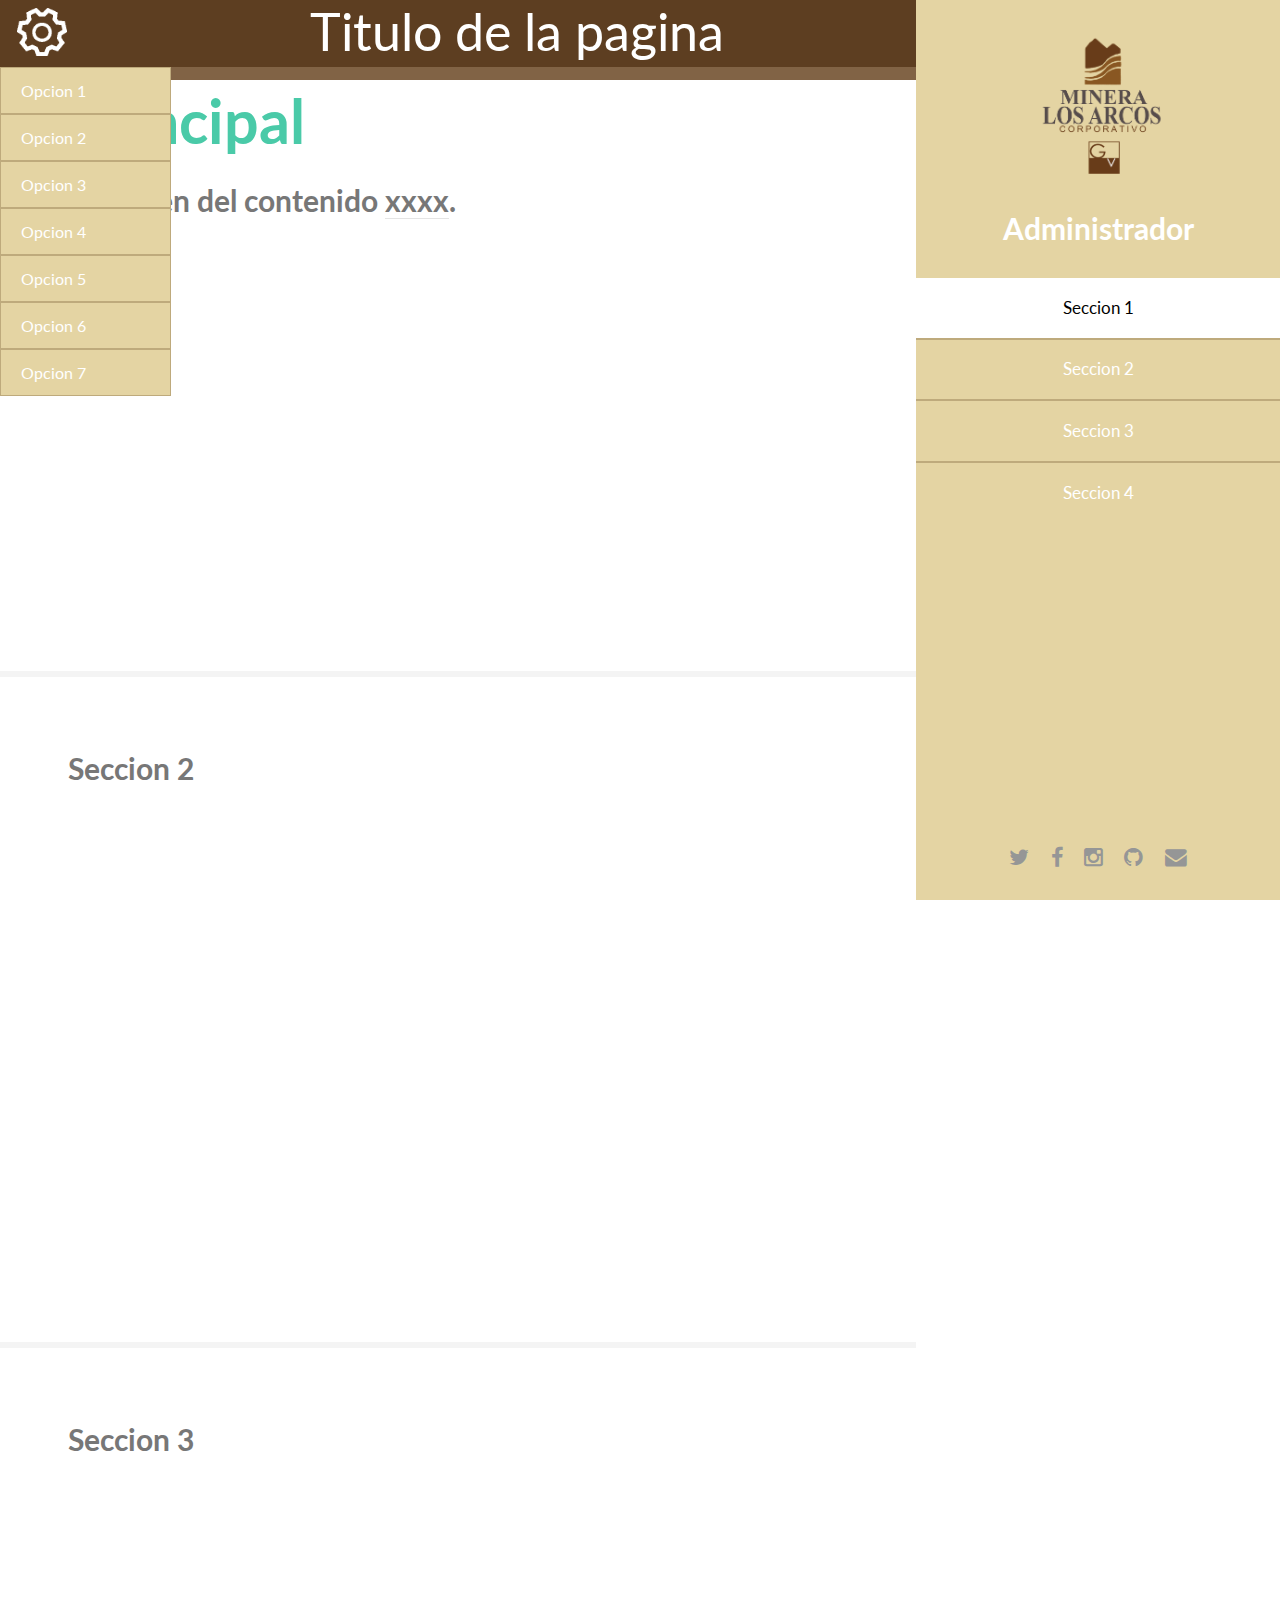
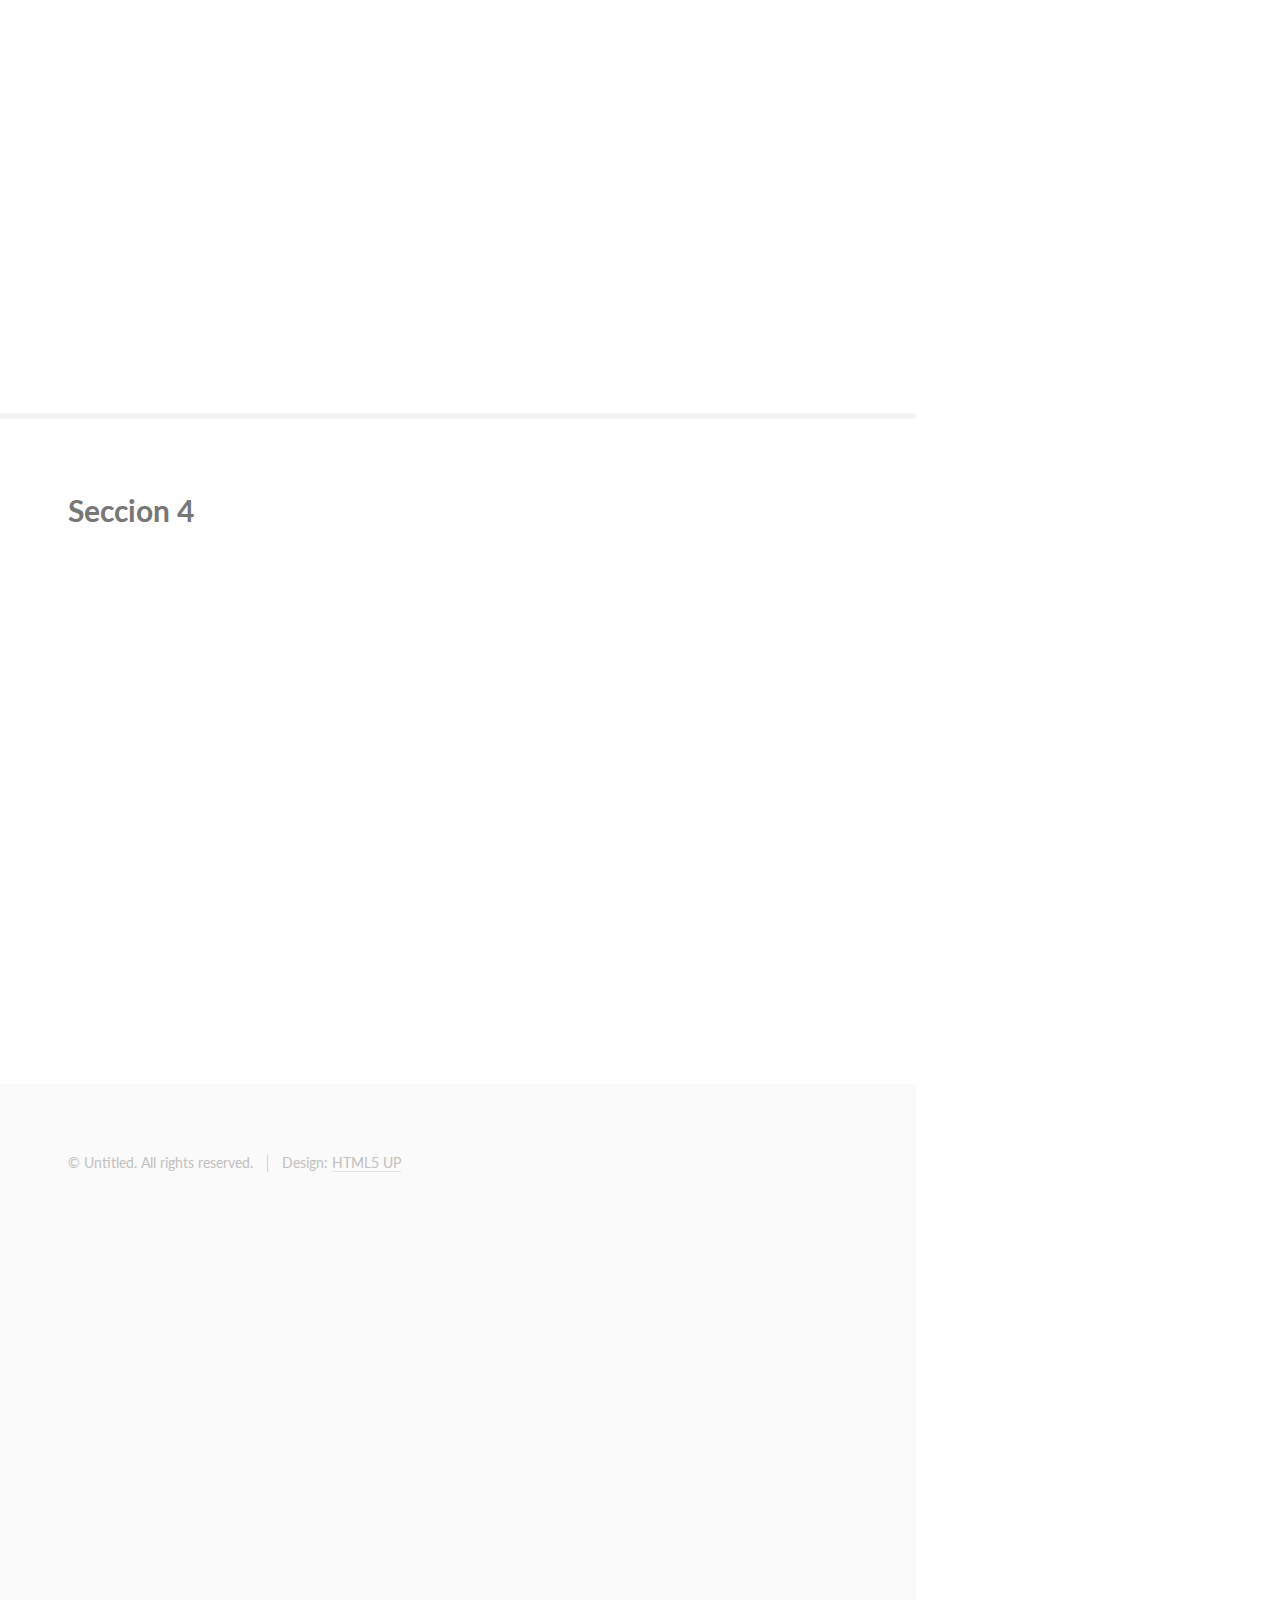
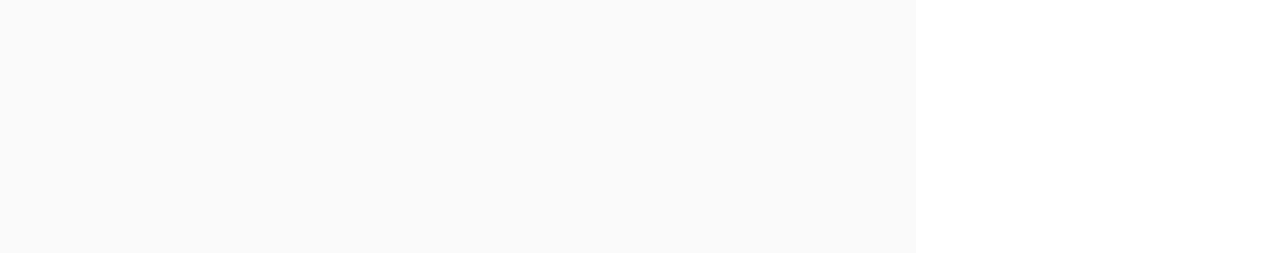
<file: index.html>
<!DOCTYPE HTML>

<html>
	<head>
		<title>Plantilla para catálogos</title>
		<meta http-equiv="content-type" content="text/html; charset=utf-8" />
		
		<script src="js/jquery.min.js"></script>
		<script src="js/jquery.scrollzer.min.js"></script>
		<script src="js/jquery.scrolly.min.js"></script>
		<script src="js/skel.min.js"></script>
		<script src="js/skel-layers.min.js"></script>
		<script src="js/init.js"></script>
		
		<link rel="stylesheet" href="css/skel.css" />
		<link rel="stylesheet" href="css/style.css" />
		<link rel="stylesheet" href="css/style-xlarge.css" />
	
	
	</head>
	<body>
		<div id="wrapper">

			<!-- Header -->
				<section id="header" class="skel-layers-fixed">
					<header>
						<span class="image avatar"><img src="images/mineros.png" alt="" /></span>
						<h1 id="logo"><a href="#">Administrador</a></h1>
						<!-- <p>I got reprogrammed by a rogue AI<br />
						and now I'm totally cray</p> -->
					</header>
					<nav id="nav">
						<ul>
							<li><a href="#one" class="active">Seccion 1</a></li>
							<li><a href="#two">Seccion 2</a></li>
							<li><a href="#three">Seccion 3</a></li>
							<li><a href="#four">Seccion 4</a></li>
						</ul>
					</nav>
					<footer>
						<ul class="icons">
							<li><a href="#" class="icon fa-twitter"><span class="label">Twitter</span></a></li>
							<li><a href="#" class="icon fa-facebook"><span class="label">Facebook</span></a></li>
							<li><a href="#" class="icon fa-instagram"><span class="label">Instagram</span></a></li>
							<li><a href="#" class="icon fa-github"><span class="label">Github</span></a></li>
							<li><a href="#" class="icon fa-envelope"><span class="label">Email</span></a></li>
						</ul>
					</footer>
				</section>

			<!-- Main -->
				<div id="main">
					<section class="barramenu">
						
						<ul class="mconfiguracion">
					        <li><img src="images/mconfiguracion.png">
					            <ul class="options">
					                <li><a href="#">Opcion 1</a></li>
					                <li><a href="#">Opcion 2</a></li>
					                <li><a href="#">Opcion 3</a></li>
					                <li><a href="#">Opcion 4</a></li>
					                <li><a href="#">Opcion 5</a></li>
					                <li><a href="#">Opcion 6</a></li>
					                <li><a href="#">Opcion 7</a></li>
					            </ul>
					        </li>
					    </ul>
					    <p>Titulo de la pagina</p>

					</section>

					<!-- One -->
						<section id="one">
							<div class="container">
								<header class="major">
									<h2>Principal</h2>
									<p>Resumen del contenido <a href="#">xxxx</a>.</p>
								</header>
								<!-- <p>Faucibus sed lobortis aliquam lorem blandit. Lorem eu nunc metus col. Commodo id in arcu ante lorem ipsum sed accumsan erat praesent faucibus commodo ac mi lacus. Adipiscing mi ac commodo. Vis aliquet tortor ultricies non ante erat nunc integer eu ante ornare amet commetus vestibulum blandit integer in curae ac faucibus integer non. Adipiscing cubilia elementum.</p> -->
							</div>
						</section>
						
					<!-- Two -->
						<section id="two">
							<div class="container">
								<h3>Seccion 2</h3>
								<!-- <p>Integer eu ante ornare amet commetus vestibulum blandit integer in curae ac faucibus integer non. Adipiscing cubilia elementum integer lorem ipsum dolor sit amet.</p>
								<ul class="feature-icons">
									<li class="fa-code">Write all the code</li>
									<li class="fa-cubes">Stack small boxes</li>
									<li class="fa-book">Read books and stuff</li>
									<li class="fa-coffee">Drink much coffee</li>
									<li class="fa-bolt">Lightning bolt</li>
									<li class="fa-users">Shadow clone technique</li>
								</ul> -->
							</div>
						</section>
						
					<!-- Three -->
						<section id="three">
							<div class="container">
								<h3>Seccion 3</h3>
								<!-- <p>Integer eu ante ornare amet commetus vestibulum blandit integer in curae ac faucibus integer non. Adipiscing cubilia elementum integer. Integer eu ante ornare amet commetus.</p>
								<div class="features">
									<article>
										<a href="#" class="image"><img src="images/pic01.jpg" alt="" /></a>
										<div class="inner">
											<h4>Possibly broke spacetime</h4>
											<p>Integer eu ante ornare amet commetus vestibulum blandit integer in curae ac faucibus integer adipiscing ornare amet.</p>
										</div>
									</article>
									<article>
										<a href="#" class="image"><img src="images/pic02.jpg" alt="" /></a>
										<div class="inner">
											<h4>Terraformed a small moon</h4>
											<p>Integer eu ante ornare amet commetus vestibulum blandit integer in curae ac faucibus integer adipiscing ornare amet.</p>
										</div>
									</article> -->
									<!-- <article>
										<a href="#" class="image"><img src="images/pic03.jpg" alt="" /></a>
										<div class="inner">
											<h4>Snapped dark matter in the wild</h4>
											<p>Integer eu ante ornare amet commetus vestibulum blandit integer in curae ac faucibus integer adipiscing ornare amet.</p>
										</div>
									</article> -->
								<!-- </div> -->
							</div>
						</section>
						
					<!-- Four -->
						<section id="four">
							<div class="container">
								<h3>Seccion 4</h3>
								<!-- <p>Integer eu ante ornare amet commetus vestibulum blandit integer in curae ac faucibus integer non. Adipiscing cubilia elementum integer. Integer eu ante ornare amet commetus.</p> -->
								<!-- <form method="post" action="#">
									<div class="row uniform">
										<div class="6u 12u(3)"><input type="text" name="name" id="name" placeholder="Name" /></div>
										<div class="6u 12u(3)"><input type="email" name="email" id="email" placeholder="Email" /></div>
									</div>
									<div class="row uniform">
										<div class="12u"><input type="text" name="subject" id="subject" placeholder="Subject" /></div>
									</div>
									<div class="row uniform">
										<div class="12u"><textarea name="message" id="message" placeholder="Message" rows="6"></textarea></div>
									</div>
									<div class="row uniform">
										<div class="12u">
											<ul class="actions">
												<li><input type="submit" class="special" value="Send Message" /></li>
												<li><input type="reset" value="Reset Form" /></li>
											</ul>
										</div>
									</div>
								</form> -->
							</div>
						</section>
				
					<!-- Five -->
					<!--
						<section id="five">
							<div class="container">
								<h3>Elements</h3>

								<section>
									<h4>Text</h4>
									<p>This is <b>bold</b> and this is <strong>strong</strong>. This is <i>italic</i> and this is <em>emphasized</em>.
									This is <sup>superscript</sup> text and this is <sub>subscript</sub> text.
									This is <u>underlined</u> and this is code: <code>for (;;) { ... }</code>. Finally, <a href="#">this is a link</a>.</p>
									<hr />
									<header>
										<h4>Heading with a Subtitle</h4>
										<p>Lorem ipsum dolor sit amet nullam id egestas urna aliquam</p>
									</header>
									<p>Nunc lacinia ante nunc ac lobortis. Interdum adipiscing gravida odio porttitor sem non mi integer non faucibus ornare mi ut ante amet placerat aliquet. Volutpat eu sed ante lacinia sapien lorem accumsan varius montes viverra nibh in adipiscing blandit tempus accumsan.</p>
									<header>
										<h5>Heading with a Subtitle</h5>
										<p>Lorem ipsum dolor sit amet nullam id egestas urna aliquam</p>
									</header>
									<p>Nunc lacinia ante nunc ac lobortis. Interdum adipiscing gravida odio porttitor sem non mi integer non faucibus ornare mi ut ante amet placerat aliquet. Volutpat eu sed ante lacinia sapien lorem accumsan varius montes viverra nibh in adipiscing blandit tempus accumsan.</p>
									<hr />
									<h2>Heading Level 2</h2>
									<h3>Heading Level 3</h3>
									<h4>Heading Level 4</h4>
									<h5>Heading Level 5</h5>
									<h6>Heading Level 6</h6>
									<hr />
									<h5>Blockquote</h5>
									<blockquote>Fringilla nisl. Donec accumsan interdum nisi, quis tincidunt felis sagittis eget tempus euismod. Vestibulum ante ipsum primis in faucibus vestibulum. Blandit adipiscing eu felis iaculis volutpat ac adipiscing accumsan faucibus. Vestibulum ante ipsum primis in faucibus lorem ipsum dolor sit amet nullam adipiscing eu felis.</blockquote>
									<h5>Preformatted</h5>
									<pre><code>i = 0;

while (!deck.isInOrder()) {
    print 'Iteration ' + i;
    deck.shuffle();
    i++;
}

print 'It took ' + i + ' iterations to sort the deck.';</code></pre>
								</section>

								<section>
									<h4>Lists</h4>
									<div class="row">
										<div class="6u 12u(3)">
											<h5>Unordered</h5>
											<ul>
												<li>Dolor pulvinar etiam magna etiam.</li>
												<li>Sagittis adipiscing lorem eleifend.</li>
												<li>Felis enim feugiat dolore viverra.</li>
											</ul>
											<h5>Alternate</h5>
											<ul class="alt">
												<li>Dolor pulvinar etiam magna etiam.</li>
												<li>Sagittis adipiscing lorem eleifend.</li>
												<li>Felis enim feugiat dolore viverra.</li>
											</ul>
										</div>
										<div class="6u 12u(3)">
											<h5>Ordered</h5>
											<ol>
												<li>Dolor pulvinar etiam magna etiam.</li>
												<li>Etiam vel felis at lorem sed viverra.</li>
												<li>Felis enim feugiat dolore viverra.</li>
												<li>Dolor pulvinar etiam magna etiam.</li>
												<li>Etiam vel felis at lorem sed viverra.</li>
												<li>Felis enim feugiat dolore viverra.</li>
											</ol>
											<h5>Icons</h5>
											<ul class="icons">
												<li><a href="#" class="icon fa-twitter"><span class="label">Twitter</span></a></li>
												<li><a href="#" class="icon fa-facebook"><span class="label">Facebook</span></a></li>
												<li><a href="#" class="icon fa-instagram"><span class="label">Instagram</span></a></li>
												<li><a href="#" class="icon fa-github"><span class="label">Github</span></a></li>
												<li><a href="#" class="icon fa-dribbble"><span class="label">Dribbble</span></a></li>
												<li><a href="#" class="icon fa-tumblr"><span class="label">Tumblr</span></a></li>
											</ul>
										</div>
									</div>
									<h5>Actions</h5>
									<ul class="actions">
										<li><a href="#" class="button special">Default</a></li>
										<li><a href="#" class="button">Default</a></li>
										<li><a href="#" class="button alt">Default</a></li>
									</ul>
									<ul class="actions small">
										<li><a href="#" class="button special small">Small</a></li>
										<li><a href="#" class="button small">Small</a></li>
										<li><a href="#" class="button alt small">Small</a></li>
									</ul>
									<div class="row">
										<div class="3u 6u(2) 12u$(3)">
											<ul class="actions vertical">
												<li><a href="#" class="button special">Default</a></li>
												<li><a href="#" class="button">Default</a></li>
												<li><a href="#" class="button alt">Default</a></li>
											</ul>
										</div>
										<div class="3u 6u$(2) 12u$(3)">
											<ul class="actions vertical small">
												<li><a href="#" class="button special small">Small</a></li>
												<li><a href="#" class="button small">Small</a></li>
												<li><a href="#" class="button alt small">Small</a></li>
											</ul>
										</div>
										<div class="3u 6u(2) 12u$(3)">
											<ul class="actions vertical">
												<li><a href="#" class="button special fit">Default</a></li>
												<li><a href="#" class="button fit">Default</a></li>
												<li><a href="#" class="button alt fit">Default</a></li>
											</ul>
										</div>
										<div class="3u 6u$(2) 12u$(3)">
											<ul class="actions vertical small">
												<li><a href="#" class="button special small fit">Small</a></li>
												<li><a href="#" class="button small fit">Small</a></li>
												<li><a href="#" class="button alt small fit">Small</a></li>
											</ul>
										</div>
									</div>
								</section>

								<section>
									<h4>Table</h4>
									<h5>Default</h5>
									<div class="table-wrapper">
										<table>
											<thead>
												<tr>
													<th>Name</th>
													<th>Description</th>
													<th>Price</th>
												</tr>
											</thead>
											<tbody>
												<tr>
													<td>Item One</td>
													<td>Ante turpis integer aliquet porttitor.</td>
													<td>29.99</td>
												</tr>
												<tr>
													<td>Item Two</td>
													<td>Vis ac commodo adipiscing arcu aliquet.</td>
													<td>19.99</td>
												</tr>
												<tr>
													<td>Item Three</td>
													<td> Morbi faucibus arcu accumsan lorem.</td>
													<td>29.99</td>
												</tr>
												<tr>
													<td>Item Four</td>
													<td>Vitae integer tempus condimentum.</td>
													<td>19.99</td>
												</tr>
												<tr>
													<td>Item Five</td>
													<td>Ante turpis integer aliquet porttitor.</td>
													<td>29.99</td>
												</tr>
											</tbody>
											<tfoot>
												<tr>
													<td colspan="2"></td>
													<td>100.00</td>
												</tr>
											</tfoot>
										</table>
									</div>
									
									<h5>Alternate</h5>
									<div class="table-wrapper">
										<table class="alt">
											<thead>
												<tr>
													<th>Name</th>
													<th>Description</th>
													<th>Price</th>
												</tr>
											</thead>
											<tbody>
												<tr>
													<td>Item One</td>
													<td>Ante turpis integer aliquet porttitor.</td>
													<td>29.99</td>
												</tr>
												<tr>
													<td>Item Two</td>
													<td>Vis ac commodo adipiscing arcu aliquet.</td>
													<td>19.99</td>
												</tr>
												<tr>
													<td>Item Three</td>
													<td> Morbi faucibus arcu accumsan lorem.</td>
													<td>29.99</td>
												</tr>
												<tr>
													<td>Item Four</td>
													<td>Vitae integer tempus condimentum.</td>
													<td>19.99</td>
												</tr>
												<tr>
													<td>Item Five</td>
													<td>Ante turpis integer aliquet porttitor.</td>
													<td>29.99</td>
												</tr>
											</tbody>
											<tfoot>
												<tr>
													<td colspan="2"></td>
													<td>100.00</td>
												</tr>
											</tfoot>
										</table>
									</div>
								</section>

								<section>
									<h4>Buttons</h4>
									<ul class="actions">
										<li><a href="#" class="button special">Special</a></li>
										<li><a href="#" class="button">Default</a></li>
										<li><a href="#" class="button alt">Alternate</a></li>
									</ul>
									<ul class="actions">
										<li><a href="#" class="button special big">Big</a></li>
										<li><a href="#" class="button">Default</a></li>
										<li><a href="#" class="button alt small">Small</a></li>
									</ul>
									<ul class="actions fit">
										<li><a href="#" class="button special fit">Fit</a></li>
										<li><a href="#" class="button fit">Fit</a></li>
										<li><a href="#" class="button alt fit">Fit</a></li>
									</ul>
									<ul class="actions fit small">
										<li><a href="#" class="button special fit small">Fit + Small</a></li>
										<li><a href="#" class="button fit small">Fit + Small</a></li>
										<li><a href="#" class="button alt fit small">Fit + Small</a></li>
									</ul>
									<ul class="actions">
										<li><a href="#" class="button special icon fa-download">Icon</a></li>
										<li><a href="#" class="button icon fa-download">Icon</a></li>
										<li><a href="#" class="button alt icon fa-check">Icon</a></li>
									</ul>
									<ul class="actions">
										<li><span class="button special disabled">Special</span></li>
										<li><span class="button disabled">Default</span></li>
										<li><span class="button alt disabled">Alternate</span></li>
									</ul>
								</section>

								<section>
									<h4>Form</h4>
									<form method="post" action="#">
										<div class="row uniform">
											<div class="6u 12u(3)">
												<input type="text" name="demo-name" id="demo-name" value="" placeholder="Name" />
											</div>
											<div class="6u 12u(3)">
												<input type="email" name="demo-email" id="demo-email" value="" placeholder="Email" />
											</div>
										</div>
										<div class="row uniform">
											<div class="12u">
												<div class="select-wrapper">
													<select name="demo-category" id="demo-category">
														<option value="">- Category -</option>
														<option value="1">Manufacturing</option>
														<option value="1">Shipping</option>
														<option value="1">Administration</option>
														<option value="1">Human Resources</option>
													</select>
												</div>
											</div>
										</div>
										<div class="row uniform">
											<div class="4u 12u(2)">
												<input type="radio" id="demo-priority-low" name="demo-priority" checked>
												<label for="demo-priority-low">Low Priority</label>
											</div>
											<div class="4u 12u(2)">
												<input type="radio" id="demo-priority-normal" name="demo-priority">
												<label for="demo-priority-normal">Normal Priority</label>
											</div>
											<div class="4u 12u(2)">
												<input type="radio" id="demo-priority-high" name="demo-priority">
												<label for="demo-priority-high">High Priority</label>
											</div>
										</div>
										<div class="row uniform">
											<div class="6u 12u(2)">
												<input type="checkbox" id="demo-copy" name="demo-copy">
												<label for="demo-copy">Email me a copy of this message</label>
											</div>
											<div class="6u 12u(2)">
												<input type="checkbox" id="demo-human" name="demo-human" checked>
												<label for="demo-human">I am a human and not a robot</label>
											</div>
										</div>
										<div class="row uniform">
											<div class="12u">
												<textarea name="demo-message" id="demo-message" placeholder="Enter your message" rows="6"></textarea>
											</div>
										</div>
										<div class="row uniform">
											<div class="12u">
												<ul class="actions">
													<li><input type="submit" value="Send Message" /></li>
													<li><input type="reset" value="Reset" class="alt" /></li>
												</ul>
											</div>
										</div>
									</form>
								</section>

								<section>
									<h4>Image</h4>
									<h5>Fit</h5>
									<span class="image fit"><img src="images/banner.jpg" alt="" /></span>
									<div class="box alt">
										<div class="row 50% uniform">
											<div class="4u"><span class="image fit"><img src="images/pic01.jpg" alt="" /></span></div>
											<div class="4u"><span class="image fit"><img src="images/pic02.jpg" alt="" /></span></div>
											<div class="4u"><span class="image fit"><img src="images/pic03.jpg" alt="" /></span></div>
										</div>
										<div class="row 50% uniform">
											<div class="4u"><span class="image fit"><img src="images/pic02.jpg" alt="" /></span></div>
											<div class="4u"><span class="image fit"><img src="images/pic03.jpg" alt="" /></span></div>
											<div class="4u"><span class="image fit"><img src="images/pic01.jpg" alt="" /></span></div>
										</div>
										<div class="row 50% uniform">
											<div class="4u"><span class="image fit"><img src="images/pic03.jpg" alt="" /></span></div>
											<div class="4u"><span class="image fit"><img src="images/pic01.jpg" alt="" /></span></div>
											<div class="4u"><span class="image fit"><img src="images/pic02.jpg" alt="" /></span></div>
										</div>
									</div>
									<h5>Left &amp; Right</h5>
									<p><span class="image left"><img src="images/avatar.jpg" alt="" /></span>Fringilla nisl. Donec accumsan interdum nisi, quis tincidunt felis sagittis eget. tempus euismod. Vestibulum ante ipsum primis in faucibus vestibulum. Blandit adipiscing eu felis iaculis volutpat ac adipiscing accumsan eu faucibus. Integer ac pellentesque praesent tincidunt felis sagittis eget. tempus euismod. Vestibulum ante ipsum primis in faucibus vestibulum. Blandit adipiscing eu felis iaculis volutpat ac adipiscing accumsan eu faucibus. Integer ac pellentesque praesent. Donec accumsan interdum nisi, quis tincidunt felis sagittis eget. tempus euismod. Vestibulum ante ipsum primis in faucibus vestibulum. Blandit adipiscing eu felis iaculis volutpat ac adipiscing accumsan eu faucibus. Integer ac pellentesque praesent tincidunt felis sagittis eget. tempus euismod. Vestibulum ante ipsum primis in faucibus vestibulum. Blandit adipiscing eu felis iaculis volutpat ac adipiscing accumsan eu faucibus. Integer ac pellentesque praesent.</p>
									<p><span class="image right"><img src="images/avatar.jpg" alt="" /></span>Fringilla nisl. Donec accumsan interdum nisi, quis tincidunt felis sagittis eget. tempus euismod. Vestibulum ante ipsum primis in faucibus vestibulum. Blandit adipiscing eu felis iaculis volutpat ac adipiscing accumsan eu faucibus. Integer ac pellentesque praesent tincidunt felis sagittis eget. tempus euismod. Vestibulum ante ipsum primis in faucibus vestibulum. Blandit adipiscing eu felis iaculis volutpat ac adipiscing accumsan eu faucibus. Integer ac pellentesque praesent. Donec accumsan interdum nisi, quis tincidunt felis sagittis eget. tempus euismod. Vestibulum ante ipsum primis in faucibus vestibulum. Blandit adipiscing eu felis iaculis volutpat ac adipiscing accumsan eu faucibus. Integer ac pellentesque praesent tincidunt felis sagittis eget. tempus euismod. Vestibulum ante ipsum primis in faucibus vestibulum. Blandit adipiscing eu felis iaculis volutpat ac adipiscing accumsan eu faucibus. Integer ac pellentesque praesent.</p>
								</section>

							</div>
						</section>
					-->
				
				</div>

			<!-- Footer -->
				<section id="footer">
					<div class="container">
						<ul class="copyright">
							<li>&copy; Untitled. All rights reserved.</li><li>Design: <a href="http://html5up.net">HTML5 UP</a></li>
						</ul>
					</div>
				</section>
			
		</div>
	</body>
</html>
</file>
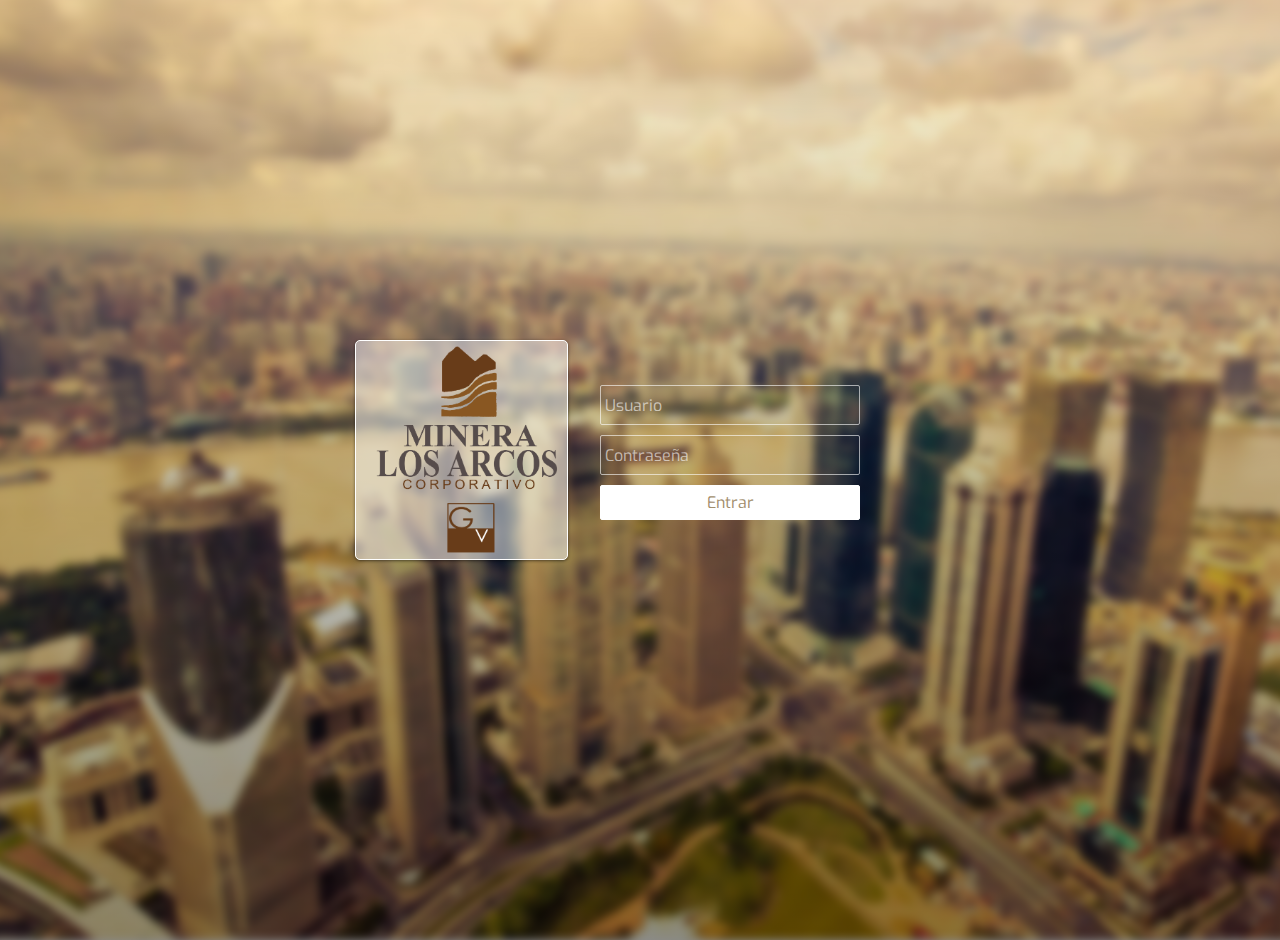
<file: login.html>
<!DOCTYPE html>
<html>

<head>

	<meta charset="UTF-8">
	<title>CodePen - Random Login Form</title>
	<link rel="stylesheet" type="text/css" href="css/stylelogin.css" />
	<script src="js/prefixfree.min.js"></script>

</head>

<body>

 	<div class="body"></div>
		<div class="grad"></div>
		<div class="header">
			<div><img class="imagenlogin" src="images/mineros.png"></div>
		</div>
		<br>
		<div class="login">
			<input type="text" placeholder="Usuario" name="user"><br>
			<input type="password" placeholder="Contraseña" name="password"><br>
			<input type="button" value="Entrar">
		</div>

</body>
</html>
</file>
<file: css/style-xlarge.css>
/*
	Read Only by HTML5 UP
	html5up.net | @n33co
	Free for personal and commercial use under the CCA 3.0 license (html5up.net/license)
*/

/* Basic */

	body, input, select, textarea {
		font-size: 13pt;
	}

/* Header */

	#header {
		width: 21em;
	}

		#header > header {
			padding: 2em;
		}

		#header > footer {
			padding: 1.5em;
		}

/* Wrapper */

	#wrapper {
		padding-right: 21em;
	}

/* Main */

	#main > section > .container {
		padding: 4em 0 2em 0;
	}
</file>
<file: css/stylelogin.css>
@import url(http://fonts.googleapis.com/css?family=Exo:100,200,400);
@import url(http://fonts.googleapis.com/css?family=Source+Sans+Pro:700,400,300);

body{
	margin: 0;
	padding: 0;
	background: #fff;

	color: #fff;
	font-family: Arial;
	font-size: 12px;
}

.body{
	position: absolute;
	top: -20px;
	left: -20px;
	right: -40px;
	bottom: -40px;
	width: auto;
	height: auto;
	background-image: url(../images/city.jpg);
	background-size: cover;
	-webkit-filter: blur(5px);
	z-index: 0;
}

.grad{
	position: absolute;
	top: -20px;
	left: -20px;
	right: -40px;
	bottom: -40px;
	width: auto;
	height: auto;
	background: -webkit-gradient(linear, left top, left bottom, color-stop(0%,rgba(0,0,0,0)), color-stop(100%,rgba(0,0,0,0.65))); /* Chrome,Safari4+ */
	z-index: 1;
	opacity: 0.7;
}

.header{
	position: absolute;
	top: calc(50% - 35px);
	left: calc(50% - 255px);
	z-index: 2;
}

.header div{
	float: left;
	color: #fff;
	font-family: 'Exo', sans-serif;
	font-size: 35px;
	font-weight: 200;
}

.header div span{
	color: #5379fa !important;
}

.login{
	position: absolute;
	top: calc(50% - 75px);
	left: calc(50% - 50px);
	height: 150px;
	width: 350px;
	padding: 10px;
	z-index: 2;
}

.login input[type=text]{
	width: 250px;
	height: 30px;
	background: transparent;
	border: 1px solid rgba(255,255,255,0.6);
	border-radius: 2px;
	color: #fff;
	font-family: 'Exo', sans-serif;
	font-size: 16px;
	font-weight: 400;
	padding: 4px;
}

.login input[type=password]{
	width: 250px;
	height: 30px;
	background: transparent;
	border: 1px solid rgba(255,255,255,0.6);
	border-radius: 2px;
	color: #fff;
	font-family: 'Exo', sans-serif;
	font-size: 16px;
	font-weight: 400;
	padding: 4px;
	margin-top: 10px;
}

.login input[type=button]{
	width: 260px;
	height: 35px;
	background: #fff;
	border: 1px solid #fff;
	cursor: pointer;
	border-radius: 2px;
	color: #a18d6c;
	font-family: 'Exo', sans-serif;
	font-size: 16px;
	font-weight: 400;
	padding: 6px;
	margin-top: 10px;
}

.login input[type=button]:hover{
	opacity: 0.8;
}

.login input[type=button]:active{
	opacity: 0.6;
}

.login input[type=text]:focus{
	outline: none;
	border: 1px solid rgba(255,255,255,0.9);
}

.login input[type=password]:focus{
	outline: none;
	border: 1px solid rgba(255,255,255,0.9);
}

.login input[type=button]:focus{
	outline: none;
}

::-webkit-input-placeholder{
   color: rgba(255,255,255,0.6);
}

::-moz-input-placeholder{
   color: rgba(255,255,255,0.6);
}

.imagenlogin{
	width: 211px;

margin: 0 auto;
position: relative;
z-index: 5;
padding-bottom: 6px;
margin-top: -75px;
/* margin-right: 14px; */
margin-left: -30px;
border: 1px solid #fff;
border-radius: 5px;
box-shadow: 0 1px 3px rgba(0,0,0,0.5);
-moz-box-shadow: 0 1px 3px rgba(0,0,0,0.5);
-webkit-box-shadow: 0 1px 3px rgba(0,0,0,0.5);

background-color: rgba(255,255,255,0.5);
}
</file>
<file: css/skel.css>
/* Resets (http://meyerweb.com/eric/tools/css/reset/ | v2.0 | 20110126 | License: none (public domain)) */

	html,body,div,span,applet,object,iframe,h1,h2,h3,h4,h5,h6,p,blockquote,pre,a,abbr,acronym,address,big,cite,code,del,dfn,em,img,ins,kbd,q,s,samp,small,strike,strong,sub,sup,tt,var,b,u,i,center,dl,dt,dd,ol,ul,li,fieldset,form,label,legend,table,caption,tbody,tfoot,thead,tr,th,td,article,aside,canvas,details,embed,figure,figcaption,footer,header,hgroup,menu,nav,output,ruby,section,summary,time,mark,audio,video{margin:0;padding:0;border:0;font-size:100%;font:inherit;vertical-align:baseline;}article,aside,details,figcaption,figure,footer,header,hgroup,menu,nav,section{display:block;}body{line-height:1;}ol,ul{list-style:none;}blockquote,q{quotes:none;}blockquote:before,blockquote:after,q:before,q:after{content:'';content:none;}table{border-collapse:collapse;border-spacing:0;}body{-webkit-text-size-adjust:none}

/* Box Model */

	*, *:before, *:after {
		-moz-box-sizing: border-box;
		-webkit-box-sizing: border-box;
		box-sizing: border-box;
	}

/* Container */

	.container {
		margin-left: auto;
		margin-right: auto;
		height: 665px;
		/* width: (containers) */
		width: 45em;
	}

	/* Modifiers */

		/* 125% */
			.container.\31 25\25 {
				width: 100%;
				
				/* max-width: (containers * 1.25) */
				max-width: 56.25em;

				/* min-width: (containers) */
				min-width: 45em;
			}

		/* 75% */
			.container.\37 5\25 {
				
				/* width: (containers * 0.75) */
				width: 33.75em;

			}

		/* 50% */
			.container.\35 0\25 {
				
				/* width: (containers * 0.50) */
				width: 22.5em;

			}

		/* 25% */
			.container.\32 5\25 {
				
				/* width: (containers * 0.25) */
				width: 11.25em;

			}

/* Grid */

	.row {
		border-bottom: solid 1px transparent;
	}

	.row > * {
		float: left;
	}
	
	.row:after, .row:before {
		content: '';
		display: block;
		clear: both;
		height: 0;
	}
	
	.row.uniform > * > :first-child {
		margin-top: 0;
	}
	
	.row.uniform > * > :last-child {
		margin-bottom: 0;
	}

	/* Gutters */

		/* Normal */
		
			.row > * {
				/* padding: (gutters.horizontal) 0 0 (gutters.vertical) */
				padding: 0 0 0 2em;
			}

			.row {
				/* margin: -(gutters.horizontal) 0 -1px -(gutters.vertical) */
				margin: 0 0 -1px -2em;
			}
			
			.row.uniform > * {
				/* padding: (gutters.vertical) 0 0 (gutters.vertical) */
				padding: 2em 0 0 2em;
			}

			.row.uniform {
				/* margin: -(gutters.vertical) 0 -1px -(gutters.vertical) */
				margin: -2em 0 -1px -2em;
			}
			
		/* 200% */
		
			.row.\32 00\25 > * {
				/* padding: (gutters.horizontal) 0 0 (gutters.vertical) */
				padding: 0 0 0 4em;
			}

			.row.\32 00\25 {
				/* margin: -(gutters.horizontal) 0 -1px -(gutters.vertical) */
				margin: 0 0 -1px -4em;
			}

			.row.uniform.\32 00\25 > * {
				/* padding: (gutters.vertical) 0 0 (gutters.vertical) */
				padding: 4em 0 0 4em;
			}

			.row.uniform.\32 00\25 {
				/* margin: -(gutters.vertical) 0 -1px -(gutters.vertical) */
				margin: -4em 0 -1px -4em;
			}

		/* 150% */
		
			.row.\31 50\25 > * {
				/* padding: (gutters.horizontal) 0 0 (gutters.vertical) */
				padding: 0 0 0 1.5em;
			}

			.row.\31 50\25 {
				/* margin: -(gutters.horizontal) 0 -1px -(gutters.vertical) */
				margin: 0 0 -1px -1.5em;
			}

			.row.uniform.\31 50\25 > * {
				/* padding: (gutters.vertical) 0 0 (gutters.vertical) */
				padding: 1.5em 0 0 1.5em;
			}

			.row.uniform.\31 50\25 {
				/* margin: -(gutters.vertical) 0 -1px -(gutters.vertical) */
				margin: -1.5em 0 -1px -1.5em;
			}

		/* 50% */
		
			.row.\35 0\25 > * {
				/* padding: (gutters.horizontal) 0 0 (gutters.vertical) */
				padding: 0 0 0 1em;
			}

			.row.\35 0\25 {
				/* margin: -(gutters.horizontal) 0 -1px -(gutters.vertical) */
				margin: 0 0 -1px -1em;
			}

			.row.uniform.\35 0\25 > * {
				/* padding: (gutters.vertical) 0 0 (gutters.vertical) */
				padding: 1em 0 0 1em;
			}

			.row.uniform.\35 0\25 {
				/* margin: -(gutters.vertical) 0 -1px -(gutters.vertical) */
				margin: -1em 0 -1px -1em;
			}

		/* 25% */
		
			.row.\32 5\25 > * {
				/* padding: (gutters.horizontal) 0 0 (gutters.vertical) */
				padding: 0 0 0 0.5em;
			}

			.row.\32 5\25 {
				/* margin: -(gutters.horizontal) 0 -1px -(gutters.vertical) */
				margin: 0 0 -1px -0.5em;
			}

			.row.uniform.\32 5\25 > * {
				/* padding: (gutters.vertical) 0 0 (gutters.vertical) */
				padding: 0.5em 0 0 0.5em;
			}

			.row.uniform.\32 5\25 {
				/* margin: -(gutters.vertical) 0 -1px -(gutters.vertical) */
				margin: -0.5em 0 -1px -0.5em;
			}

		/* 0% */
		
			.row.\30 \25 > * {
				padding: 0;
			}

			.row.\30 \25 {
				margin: 0 0 -1px 0;
			}

	/* Cells */

		.\31 2u, .\31 2u\24, .\31 2u\28 1\29, .\31 2u\24\28 1\29 { width: 100%; clear: none; }
		.\31 1u, .\31 1u\24, .\31 1u\28 1\29, .\31 1u\24\28 1\29 { width: 91.6666666667%; clear: none; }
		.\31 0u, .\31 0u\24, .\31 0u\28 1\29, .\31 0u\24\28 1\29 { width: 83.3333333333%; clear: none; }
		.\39 u, .\39 u\24, .\39 u\28 1\29, .\39 u\24\28 1\29 { width: 75%; clear: none; }
		.\38 u, .\38 u\24, .\38 u\28 1\29, .\38 u\24\28 1\29 { width: 66.6666666667%; clear: none; }
		.\37 u, .\37 u\24, .\37 u\28 1\29, .\37 u\24\28 1\29 { width: 58.3333333333%; clear: none; }
		.\36 u, .\36 u\24, .\36 u\28 1\29, .\36 u\24\28 1\29 { width: 50%; clear: none; }
		.\35 u, .\35 u\24, .\35 u\28 1\29, .\35 u\24\28 1\29 { width: 41.6666666667%; clear: none; }
		.\34 u, .\34 u\24, .\34 u\28 1\29, .\34 u\24\28 1\29 { width: 33.3333333333%; clear: none; }
		.\33 u, .\33 u\24, .\33 u\28 1\29, .\33 u\24\28 1\29 { width: 25%; clear: none; }
		.\32 u, .\32 u\24, .\32 u\28 1\29, .\32 u\24\28 1\29 { width: 16.6666666667%; clear: none; }
		.\31 u, .\31 u\24, .\31 u\28 1\29, .\31 u\24\28 1\29 { width: 8.3333333333%; clear: none; }

		.\31 2u\24 + *, .\31 2u\24\28 1\29 + *,
		.\31 1u\24 + *, .\31 1u\24\28 1\29 + *,
		.\31 0u\24 + *, .\31 0u\24\28 1\29 + *,
		.\39 u\24 + *, .\39 u\24\28 1\29 + *,
		.\38 u\24 + *, .\38 u\24\28 1\29 + *,
		.\37 u\24 + *, .\37 u\24\28 1\29 + *,
		.\36 u\24 + *, .\36 u\24\28 1\29 + *,
		.\35 u\24 + *, .\35 u\24\28 1\29 + *,
		.\34 u\24 + *, .\34 u\24\28 1\29 + *,
		.\33 u\24 + *, .\33 u\24\28 1\29 + *,
		.\32 u\24 + *, .\32 u\24\28 1\29 + *,
		.\31 u\24  + *,  .\31 u\24\28 1\29 + * {
			clear: left;
		}
			
		.\-11u { margin-left: 91.6666666667% }
		.\-10u { margin-left: 83.3333333333% }
		.\-9u { margin-left: 75% }
		.\-8u { margin-left: 66.6666666667% }
		.\-7u { margin-left: 58.3333333333% }
		.\-6u { margin-left: 50% }
		.\-5u { margin-left: 41.6666666667% }
		.\-4u { margin-left: 33.3333333333% }
		.\-3u { margin-left: 25% }
		.\-2u { margin-left: 16.6666666667% }
		.\-1u { margin-left: 8.3333333333% }
</file>
<file: css/style.css>
@charset "UTF-8";
@import url(font-awesome.min.css);
@import url("http://fonts.googleapis.com/css?family=Lato:400,400italic,700,700italic|Source+Code+Pro:400");

	body {
		background: #fff;
	}

	body, input, select, textarea {
		color: #888;
		font-family: "Lato", sans-serif;
		font-size: 16pt;
		font-weight: 400;
		line-height: 1.75em;
	}

	a {
		-moz-transition: color 0.2s ease-in-out, border-color 0.2s ease-in-out;
		-webkit-transition: color 0.2s ease-in-out, border-color 0.2s ease-in-out;
		-o-transition: color 0.2s ease-in-out, border-color 0.2s ease-in-out;
		-ms-transition: color 0.2s ease-in-out, border-color 0.2s ease-in-out;
		transition: color 0.2s ease-in-out, border-color 0.2s ease-in-out;
		border-bottom: solid 1px #e4e4e4;
		color: inherit;
		text-decoration: none;
	}

		a:hover {
			border-bottom-color: transparent;
			color: #4acaa8 !important;
		}

	strong, b {
		color: #777;
		font-weight: 700;
	}

	em, i {
		font-style: italic;
	}

	p {
		margin: 0 0 2.25em 0;
	}

	h1, h2, h3, h4, h5, h6 {
		color: #777;
		font-weight: 700;
		line-height: 1em;
		margin: 0 0 0.5625em 0;
	}

		h1 a, h2 a, h3 a, h4 a, h5 a, h6 a {
			border: 0;
			color: inherit;
			text-decoration: none;
		}

	h2 {
		font-size: 2em;
		line-height: 1.5em;
	}

	h3 {
		font-size: 1.75em;
		line-height: 1.5em;
	}

	h4 {
		font-size: 1.25em;
		line-height: 1.5em;
	}

	h5 {
		font-size: 0.9em;
		line-height: 1.5em;
	}

	h6 {
		font-size: 0.7em;
		line-height: 1.5em;
	}

	sub {
		font-size: 0.8em;
		position: relative;
		top: 0.5em;
	}

	sup {
		font-size: 0.8em;
		position: relative;
		top: -0.5em;
	}

	hr {
		border: 0;
		border-bottom: solid 2px #f4f4f4;
		margin: 2.25em 0;
	}

		hr.major {
			margin: 3.375em 0;
		}

	blockquote {
		border-left: solid 8px #e4e4e4;
		font-style: italic;
		margin: 0 0 2.25em 0;
		padding: 0.5em 0 0.5em 2em;
	}

	code {
		background: #555;
		border-radius: 5px;
		color: #fff;
		font-family: "Source Code Pro", monospace;
		font-size: 0.9em;
		margin: 0 0.25em;
		padding: 0.25em 0.65em;
	}

	pre {
		font-family: "Source Code Pro", monospace;
		font-size: 0.9em;
		margin: 0 0 2.25em 0;
	}

		pre code {
			-webkit-overflow-scrolling: touch;
			display: block;
			line-height: 1.5em;
			overflow-x: auto;
			padding: 1em 1.5em;
		}

	.align-left {
		text-align: left;
	}

	.align-center {
		text-align: center;
	}

	.align-right {
		text-align: right;
	}

/* Section/Article */

	section.special, article.special {
		text-align: center;
	}

	header p {
		color: #aaa;
		position: relative;
		margin: 0 0 1.6875em 0;
	}

	header h2 + p {
		font-size: 1.25em;
		margin-top: -0.5em;
		line-height: 1.5em;
	}

	header h3 + p {
		font-size: 1.1em;
		margin-top: -0.35em;
		line-height: 1.5em;
	}

	header h4 + p,
	header h5 + p,
	header h6 + p {
		font-size: 0.9em;
		margin-top: -0.25em;
		line-height: 1.5em;
	}

	header.major h2 {
		color: #4acaa8;
		font-size: 3.5em;
	}

		header.major h2 + p {
			color: #777;
			font-size: 1.75em;
			font-weight: 700;
			margin-top: -0.75em;
		}

/* Form */

	form {
		margin: 0 0 2.25em 0;
	}

	label {
		color: #777;
		display: block;
		font-size: 0.9em;
		font-weight: 700;
		margin: 0 0 1.125em 0;
	}

	input::-moz-focus-inner {
		border: 0;
		padding: 0;
	}

	input[type="text"],
	input[type="password"],
	input[type="email"],
	select,
	textarea {
		-moz-appearance: none;
		-webkit-appearance: none;
		-o-appearance: none;
		-ms-appearance: none;
		appearance: none;
		border-radius: 5px;
		border: none;
		border: solid 2px #e4e4e4;
		color: inherit;
		display: block;
		outline: 0;
		padding: 0 1em;
		text-decoration: none;
		width: 100%;
	}

		input[type="text"]:invalid,
		input[type="password"]:invalid,
		input[type="email"]:invalid,
		select:invalid,
		textarea:invalid {
			box-shadow: none;
		}

		input[type="text"]:focus,
		input[type="password"]:focus,
		input[type="email"]:focus,
		select:focus,
		textarea:focus {
			border-color: #4acaa8;
		}

	.select-wrapper {
		text-decoration: none;
		display: block;
		position: relative;
	}

		.select-wrapper:before {
			content: '\f078';
			-moz-osx-font-smoothing: grayscale;
			-webkit-font-smoothing: antialiased;
			font-family: FontAwesome;
			font-style: normal;
			font-weight: normal;
			text-transform: none !important;
		}

		.select-wrapper:before {
			color: #e4e4e4;
			display: block;
			height: 2.75em;
			line-height: 2.75em;
			pointer-events: none;
			position: absolute;
			right: 0;
			text-align: center;
			top: 0;
			width: 2.75em;
		}

		.select-wrapper select::-ms-expand {
			display: none;
		}

	input[type="text"],
	input[type="password"],
	input[type="email"],
	select {
		height: 2.75em;
	}

	textarea {
		padding: 0.75em 1em;
	}

	input[type="checkbox"],
	input[type="radio"] {
		-moz-appearance: none;
		-webkit-appearance: none;
		-o-appearance: none;
		-ms-appearance: none;
		appearance: none;
		display: block;
		float: left;
		margin-right: -2em;
		opacity: 0;
		width: 1em;
		z-index: -1;
	}

		input[type="checkbox"] + label,
		input[type="radio"] + label {
			text-decoration: none;
			color: #888;
			cursor: pointer;
			display: inline-block;
			font-size: 1em;
			font-weight: 400;
			padding-left: 2.4em;
			padding-right: 0.75em;
			position: relative;
		}

			input[type="checkbox"] + label:before,
			input[type="radio"] + label:before {
				-moz-osx-font-smoothing: grayscale;
				-webkit-font-smoothing: antialiased;
				font-family: FontAwesome;
				font-style: normal;
				font-weight: normal;
				text-transform: none !important;
			}

			input[type="checkbox"] + label:before,
			input[type="radio"] + label:before {
				background: #fafafa;
				border-radius: 5px;
				border: solid 2px #e4e4e4;
				content: '';
				display: inline-block;
				height: 1.65em;
				left: 0;
				line-height: 1.58125em;
				position: absolute;
				text-align: center;
				top: 0;
				width: 1.65em;
			}

		input[type="checkbox"]:checked + label:before,
		input[type="radio"]:checked + label:before {
			background: #989898;
			border-color: #989898;
			color: #ffffff;
			content: '\f00c';
		}

		input[type="checkbox"]:focus + label:before,
		input[type="radio"]:focus + label:before {
			border-color: #4acaa8;
		}

	input[type="checkbox"] + label:before {
		border-radius: 5px;
	}

	input[type="radio"] + label:before {
		border-radius: 100%;
	}

	::-webkit-input-placeholder {
		color: #aaa !important;
		font-style: italic;
		opacity: 1.0;
	}

	:-moz-placeholder {
		color: #aaa !important;
		font-style: italic;
		opacity: 1.0;
	}

	::-moz-placeholder {
		color: #aaa !important;
		font-style: italic;
		opacity: 1.0;
	}

	:-ms-input-placeholder {
		color: #aaa !important;
		font-style: italic;
		opacity: 1.0;
	}

	.formerize-placeholder {
		color: #aaa !important;
		font-style: italic;
		opacity: 1.0;
	}

/* Box */

	.box {
		border-radius: 5px;
		border: solid 2px #e4e4e4;
		margin-bottom: 2.25em;
		padding: 1.5em;
	}

		.box > :last-child,
		.box > :last-child > :last-child,
		.box > :last-child > :last-child > :last-child {
			margin-bottom: 0;
		}

		.box.alt {
			border: 0;
			border-radius: 0;
			padding: 0;
		}

/* Icon */

	.icon {
		text-decoration: none;
		border-bottom: none;
		position: relative;
	}

		.icon:before {
			-moz-osx-font-smoothing: grayscale;
			-webkit-font-smoothing: antialiased;
			font-family: FontAwesome;
			font-style: normal;
			font-weight: normal;
			text-transform: none !important;
		}

		.icon > .label {
			display: none;
		}

/* Image */

	.image {
		border-radius: 5px;
		border: 0;
		display: inline-block;
		position: relative;
	}

		.image img {
			border-radius: 5px;
			display: block;
		}

		.image.left {
			float: left;
			margin: 0 2.5em 2em 0;
			top: 0.25em;
		}

		.image.right {
			float: right;
			margin: 0 0 2em 2.5em;
			top: 0.25em;
		}

		.image.fit {
			display: block;
			margin: 0 0 2.25em 0;
			width: 100%;
		}

			.image.fit img {
				display: block;
				width: 100%;
			}

		.image.avatar {
			/*border-radius: 100%;*/
			overflow: hidden;
		}

			.image.avatar img {
				/*border-radius: 100%;*/
				display: block;
				width: 100%;
			}

/* List */

	ol {
		list-style: decimal;
		margin: 0 0 2.25em 0;
		padding-left: 1.25em;
	}

		ol li {
			padding-left: 0.25em;
		}

	ul {
		list-style: disc;
		margin: 0 0 2.25em 0;
		padding-left: 1em;
	}

		ul li {
			padding-left: 0.5em;
		}

		ul.alt {
			list-style: none;
			padding-left: 0;
		}

			ul.alt li {
				border-top: solid 2px #f4f4f4;
				padding: 0.5em 0;
			}

				ul.alt li:first-child {
					border-top: 0;
					padding-top: 0;
				}

		ul.feature-icons {
			list-style: none;
			padding-left: 0;
		}

			ul.feature-icons li {
				text-decoration: none;
				display: inline-block;
				margin: 0 0 1.6875em 0;
				padding: 0.35em 0 0 3.5em;
				position: relative;
				width: 48%;
			}

				ul.feature-icons li:before {
					-moz-osx-font-smoothing: grayscale;
					-webkit-font-smoothing: antialiased;
					font-family: FontAwesome;
					font-style: normal;
					font-weight: normal;
					text-transform: none !important;
				}

				ul.feature-icons li:before {
					background: #4acaa8;
					border-radius: 100%;
					color: #ffffff;
					display: block;
					height: 2.5em;
					left: 0;
					line-height: 2.5em;
					position: absolute;
					text-align: center;
					top: 0;
					width: 2.5em;
				}

		ul.icons {
			cursor: default;
			list-style: none;
			padding-left: 0;
		}

			ul.icons li {
				display: inline-block;
				padding: 0 1em 0 0;
			}

				ul.icons li:last-child {
					padding-right: 0 !important;
				}

				ul.icons li .icon:before {
					font-size: 1.25em;
				}

		ul.actions {
			cursor: default;
			list-style: none;
			padding-left: 0;
		}

			ul.actions li {
				display: inline-block;
				padding: 0 1.125em 0 0;
				vertical-align: middle;
			}

				ul.actions li:last-child {
					padding-right: 0;
				}

			ul.actions.small li {
				padding: 0 0.5625em 0 0;
			}

			ul.actions.vertical li {
				display: block;
				padding: 1.125em 0 0 0;
			}

				ul.actions.vertical li:first-child {
					padding-top: 0;
				}

				ul.actions.vertical li > * {
					margin-bottom: 0;
				}

			ul.actions.vertical.small li {
				padding: 0.5625em 0 0 0;
			}

				ul.actions.vertical.small li:first-child {
					padding-top: 0;
				}

			ul.actions.fit {
				display: table;
				margin-left: -1.125em;
				padding: 0;
				table-layout: fixed;
				width: calc(100% + 1.125em);
			}

				ul.actions.fit li {
					display: table-cell;
					padding: 0 0 0 1.125em;
				}

					ul.actions.fit li > * {
						margin-bottom: 0;
					}

				ul.actions.fit.small {
					margin-left: -0.5625em;
					width: calc(100% + 0.5625em);
				}

					ul.actions.fit.small li {
						padding: 0 0 0 0.5625em;
					}

	dl {
		margin: 0 0 2.25em 0;
	}

/* Table */

	.table-wrapper {
		-webkit-overflow-scrolling: touch;
		overflow-x: auto;
	}

	table {
		margin: 0 0 2.25em 0;
		width: 100%;
	}

		table tbody tr {
			border: solid 2px #f4f4f4;
			border-left: 0;
			border-right: 0;
		}

			table tbody tr:nth-child(2n + 1) {
				background-color: #fafafa;
			}

		table td {
			padding: 0.75em 0.75em;
		}

		table th {
			color: #777;
			font-size: 0.9em;
			font-weight: 700;
			padding: 0 0.75em 0.75em 0.75em;
			text-align: left;
		}

		table thead {
			border-bottom: solid 4px #e4e4e4;
		}

		table tfoot {
			border-top: solid 4px #e4e4e4;
		}

		table.alt {
			border-collapse: separate;
		}

			table.alt tbody tr td {
				border: solid 2px #e4e4e4;
				border-left-width: 0;
				border-top-width: 0;
			}

				table.alt tbody tr td:first-child {
					border-left-width: 2px;
				}

			table.alt tbody tr:first-child td {
				border-top-width: 2px;
			}

			table.alt thead {
				border-bottom: 0;
			}

			table.alt tfoot {
				border-top: 0;
			}

/* Button */

	input[type="submit"],
	input[type="reset"],
	input[type="button"],
	.button {
		-moz-appearance: none;
		-webkit-appearance: none;
		-o-appearance: none;
		-ms-appearance: none;
		appearance: none;
		-moz-transition: background-color 0.2s ease-in-out, color 0.2s ease-in-out;
		-webkit-transition: background-color 0.2s ease-in-out, color 0.2s ease-in-out;
		-o-transition: background-color 0.2s ease-in-out, color 0.2s ease-in-out;
		-ms-transition: background-color 0.2s ease-in-out, color 0.2s ease-in-out;
		transition: background-color 0.2s ease-in-out, color 0.2s ease-in-out;
		background-color: #989898;
		border-radius: 5px;
		border: 0;
		color: #ffffff !important;
		cursor: pointer;
		display: inline-block;
		font-weight: 700;
		height: 2.75em;
		line-height: 2.75em;
		padding: 0 1.5em;
		text-align: center;
		text-decoration: none;
		white-space: nowrap;
	}

		input[type="submit"]:hover,
		input[type="reset"]:hover,
		input[type="button"]:hover,
		.button:hover {
			background-color: #a5a5a5;
			color: #ffffff !important;
		}

		input[type="submit"]:active,
		input[type="reset"]:active,
		input[type="button"]:active,
		.button:active {
			background-color: #8b8b8b;
		}

		input[type="submit"].icon,
		input[type="reset"].icon,
		input[type="button"].icon,
		.button.icon {
			padding-left: 1.35em;
		}

			input[type="submit"].icon:before,
			input[type="reset"].icon:before,
			input[type="button"].icon:before,
			.button.icon:before {
				margin-right: 0.5em;
			}

		input[type="submit"].fit,
		input[type="reset"].fit,
		input[type="button"].fit,
		.button.fit {
			display: block;
			margin: 0 0 1.125em 0;
			width: 100%;
		}

		input[type="submit"].small,
		input[type="reset"].small,
		input[type="button"].small,
		.button.small {
			font-size: 0.8em;
		}

		input[type="submit"].big,
		input[type="reset"].big,
		input[type="button"].big,
		.button.big {
			font-size: 1.35em;
		}

		input[type="submit"].alt,
		input[type="reset"].alt,
		input[type="button"].alt,
		.button.alt {
			background-color: transparent;
			box-shadow: inset 0 0 0 2px #e4e4e4;
			color: #777 !important;
		}

			input[type="submit"].alt:hover,
			input[type="reset"].alt:hover,
			input[type="button"].alt:hover,
			.button.alt:hover {
				background-color: #f4f4f4;
				color: #777 !important;
			}

			input[type="submit"].alt:active,
			input[type="reset"].alt:active,
			input[type="button"].alt:active,
			.button.alt:active {
				background-color: #eaeaea;
			}

			input[type="submit"].alt.icon:before,
			input[type="reset"].alt.icon:before,
			input[type="button"].alt.icon:before,
			.button.alt.icon:before {
				color: #aaa;
			}

		input[type="submit"].special,
		input[type="reset"].special,
		input[type="button"].special,
		.button.special {
			background-color: #4acaa8;
			color: #ffffff !important;
		}

			input[type="submit"].special:hover,
			input[type="reset"].special:hover,
			input[type="button"].special:hover,
			.button.special:hover {
				background-color: #5ed0b1;
			}

			input[type="submit"].special:active,
			input[type="reset"].special:active,
			input[type="button"].special:active,
			.button.special:active {
				background-color: #39c29d;
			}

		input[type="submit"].disabled, input[type="submit"]:disabled,
		input[type="reset"].disabled,
		input[type="reset"]:disabled,
		input[type="button"].disabled,
		input[type="button"]:disabled,
		.button.disabled,
		.button:disabled {
			background-color: #888 !important;
			box-shadow: inset 0 -0.15em 0 0 rgba(0, 0, 0, 0.15);
			color: #fff !important;
			cursor: default;
			opacity: 0.25;
		}

/* Features */

	.features article {
		border-top: solid 3px #f4f4f4;
		margin-bottom: 2.25em;
		padding-top: 2.25em;
	}

		.features article:first-child {
			border-top: 0;
			padding-top: 0;
		}

		.features article .image {
			display: inline-block;
			padding-right: 2.5em;
			vertical-align: middle;
			width: 48%;
		}

			.features article .image img {
				display: block;
				width: 100%;
			}

		.features article .inner {
			display: inline-block;
			vertical-align: middle;
			width: 50%;
		}

			.features article .inner > :last-child {
				margin-bottom: 0;
			}

/* Header */

	#header {
		background: #e4d4a3;
		color: #FFFFFF;
		height: 100%;
		position: fixed;
		text-align: center;
		top: 0;
		width: 23em;
		right: 0;
		z-index: 999;
	}

		#header h1, #header h2, #header h3, #header h4, #header h5, #header h6 {
			color: #ffffff;
		}

			#header h1 a, #header h2 a, #header h3 a, #header h4 a, #header h5 a, #header h6 a {
				color: #ffffff;
			}

		#header header p {
			color: #fff;
		}

		#header a {
			color: #d1f1e9;
		}

			#header a:hover {
				color: #ffffff !important;
			}

		#header > header {
			padding: 3em;
		}

			#header > header .avatar {
				display: block;
				margin: 0 auto 2.25em auto;
				width: 8em;
			}

			#header > header h1 {
				font-size: 1.75em;
				margin: 0;
			}

			#header > header p {
				color: #fff;
				font-style: italic;
				margin: 1em 0 0 0;
			}

		#header > footer {
			bottom: 0;
			left: 0;
			padding: 2em;
			position: absolute;
			width: 100%;
		}

			#header > footer .icons {
				margin: 0;
			}

				#header > footer .icons li a {
					color: #959696;
				}

		#header > nav ul {
			list-style: none;
			margin: 0;
			padding: 0;
		}

			#header > nav ul li {
				border-top: solid 2px #BEAA7C;
				display: block;
				padding: 0;
			}

				#header > nav ul li a {
					-moz-transition: none;
					-webkit-transition: none;
					-o-transition: none;
					-ms-transition: none;
					transition: none;
					border: 0;
					color: #ffffff !important;
					display: block;
					padding: 0.85em 0;
					text-decoration: none;
				}

					#header > nav ul li a.active {
						background: #fff;
						color: #000000 !important;
					}

				#header > nav ul li:first-child {
					border-top: 0;
				}

/* Wrapper */

	#wrapper {
		background: #fff;
		padding-right: 23em;
	}

/* Main */

	#main > section {
		border-top: solid 6px #f4f4f4;
	}

		#main > section > .container {
			padding: 6em 0 4em 0;
		}

		#main > section:first-child {
			border-top: 0;
		}

/* One */

	#one:before {
		/*background-image: url("../images/banner.jpg");
		background-position: top right;
		background-repeat: no-repeat;
		background-size: cover;*/
		content: '';
		display: block;
		/*height: 6em;*/
		width: 100%;
	}

/* Footer */

	#footer {
		background: #fafafa;
		border-top: 0;
		color: #c0c0c0;
		overflow: hidden;
		padding: 4em 0 2em 0;
	}

		#footer .copyright {
			line-height: 1em;
			list-style: none;
			padding: 0;
		}

			#footer .copyright li {
				border-left: solid 1px #d4d4d4;
				display: inline-block;
				font-size: 0.8em;
				margin-left: 1em;
				padding-left: 1em;
			}

				#footer .copyright li:first-child {
					border-left: 0;
					margin-left: 0;
					padding-left: 0;
				}

				#footer .copyright li a {
					color: inherit;
				}

.barramenu{
	color: #FFF;
	background: #5d3e21;
	left: 0px;
	right: 0px;
	top: 0px;
	height: 35px;
	z-index: 3;
	height: 80px;
	border-bottom: 13px solid #816345;
	position: fixed;
	width: 75%;

}
.barramenu img {
	width:50px;
	margin: 8px; 
}
.barramenu p {
	margin-top: 16px;
	font-size: 3em;
	text-align: center;
}



/*listado de opciones menu configuraciones*/



.mconfiguracion,.mconfiguracion ul {
    list-style:none;
    margin:0;
    padding:0;
}

.mconfiguracion {
    position:relative;
}

.mconfiguracion ul {
    height: 0;
	left: -9px;
	overflow: hidden;
	position: absolute;
	top: 67px;
}

.mconfiguracion li {
    float:left;
    position:relative;
}

.mconfiguracion li a {
    -moz-transition:0.5s;
    -o-transition:0.5s;
    -webkit-transition:0.5s;
    background-color:#7770B4;
    border:1px solid #6E67A6;
    color:#FFF;
    display:block;
    font-size:16px;
    line-height:35px;
    padding:5px 20px;
    text-decoration:none;
    transition:0.5s;
}

.mconfiguracion li:hover > a {
    background:#8CCA33;
    border-color:#000;
    color:#fff;
}

.mconfiguracion li:hover ul.options {
    height:auto;
    width:180px;
}

.mconfiguracion ul li {
    -moz-transition:0.5s;
    -o-transition:0.5s;
    -webkit-transition:0.5s;
    opacity:0;
    transition:0.5s;
    width:100%;
}

.mconfiguracion li ul li {
    -moz-transition-delay:0s;
    -o-transition-delay:0s;
    -webkit-transition-delay:0s;
    transition-delay:0s;
}

.mconfiguracion li:hover ul li {
    opacity:1;
    -moz-transition-delay:0.5s;
    -o-transition-delay:0.5s;
    -webkit-transition-delay:0.5s;
    transition-delay:0.5s;
}

.mconfiguracion ul li a {
    background:#E4D4A3;
    border-color:#BEAA7C;
    color:#fff;
    line-height:1px;
    -moz-transition:1.5s;
    -o-transition:1.5s;
    -webkit-transition:1.5s;
    transition:1.5s;
}

.mconfiguracion li:hover ul li a {
    line-height:35px;
}

.mconfiguracion ul li a:hover {
    background:#fff;
    background-image: -webkit-gradient(linear, 0% 0%, 0% 95%, from(rgba(255, 255, 255, 0.5)), to(rgba(255, 255, 255, 0)));
    background-image: -moz-linear-gradient(-90deg, rgba(255, 255, 255, 0.5), rgba(255, 255, 255, 0));
    background-image: -o-linear-gradient(-90deg,rgba(255,255,255,0.5),rgba(255,255,25,0));
}

/* FINlistado de opciones menu configuraciones*/
</file>
